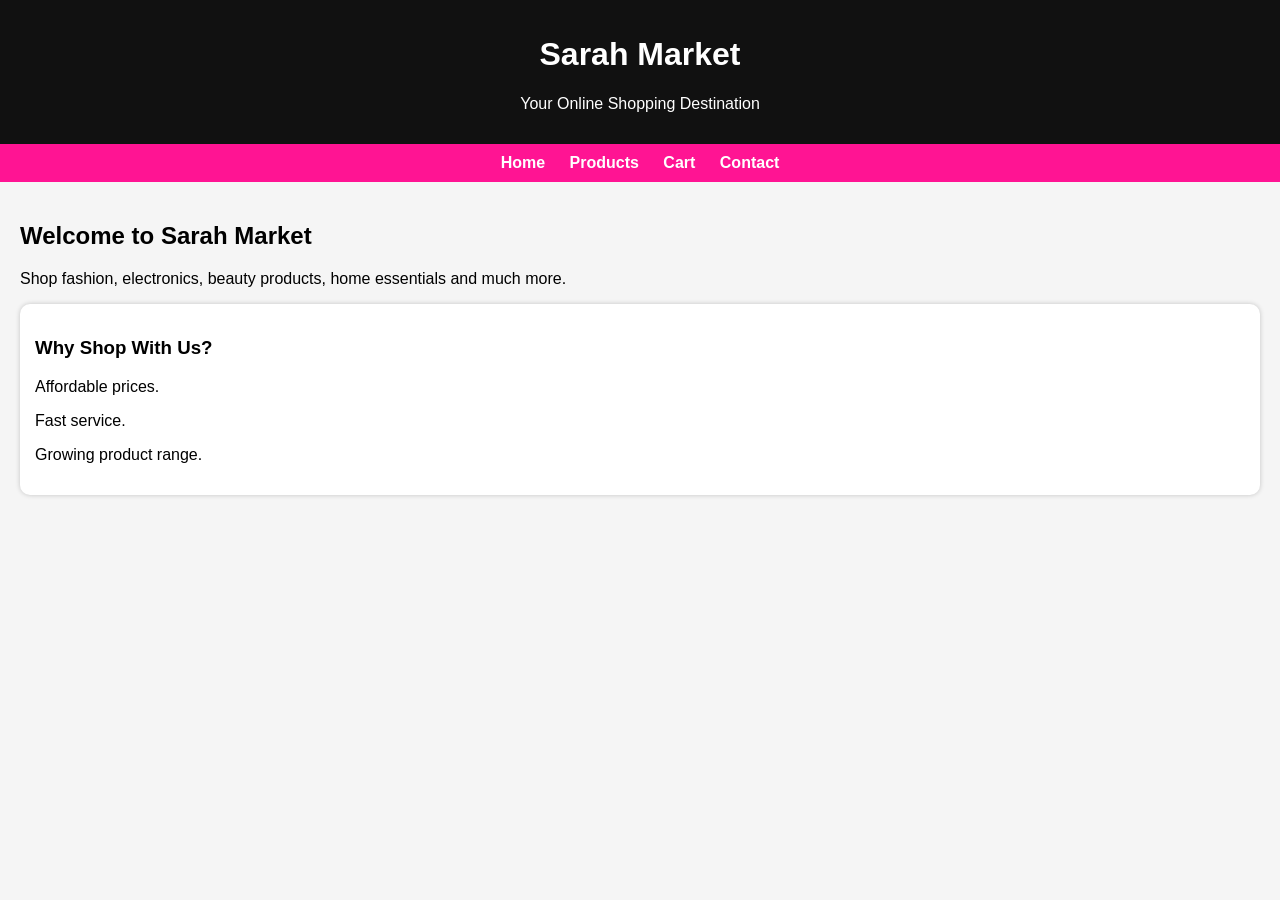
<file: index.html>
<!DOCTYPE html>
<html>

<head>
<title>Sarah Market</title>
<link rel="stylesheet" href="style.css">
</head>

<body>

<header>
<h1>Sarah Market</h1>
<p>Your Online Shopping Destination</p>
</header>

<nav>
<a href="index.html">Home</a>
<a href="products.html">Products</a>
<a href="cart.html">Cart</a>
<a href="contact.html">Contact</a>
</nav>

<div class="container">

<h2>Welcome to Sarah Market</h2>

<p>
Shop fashion, electronics, beauty products,
home essentials and much more.
</p>

<div class="card">
<h3>Why Shop With Us?</h3>
<p>Affordable prices.</p>
<p>Fast service.</p>
<p>Growing product range.</p>
</div>

</div>

</body>
</html>
</file>
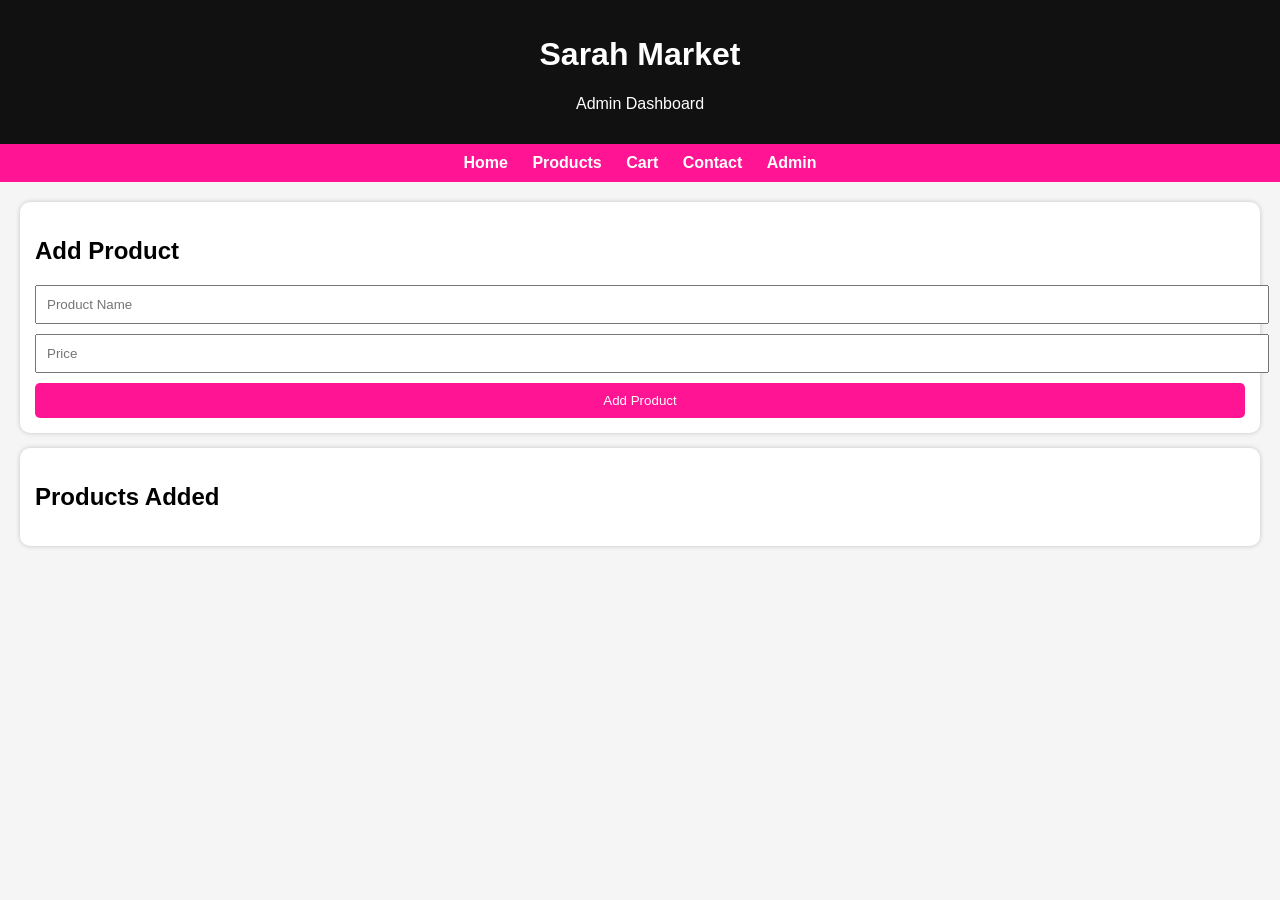
<file: admin.html>
<!DOCTYPE html>
<html>
<head>
<title>Sarah Market Admin</title>
<link rel="stylesheet" href="style.css">
</head>

<body>

<header>
<h1>Sarah Market</h1>
<p>Admin Dashboard</p>
</header>

<nav>
<a href="index.html">Home</a>
<a href="products.html">Products</a>
<a href="cart.html">Cart</a>
<a href="contact.html">Contact</a>
<a href="admin.html">Admin</a>
</nav>

<div class="container">

<div class="card">

<h2>Add Product</h2>

<input
id="productName"
placeholder="Product Name"
style="width:100%;padding:10px;margin-bottom:10px;">

<input
id="productPrice"
placeholder="Price"
type="number"
style="width:100%;padding:10px;margin-bottom:10px;">

<button onclick="addProduct()">
Add Product
</button>

</div>

<div class="card">

<h2>Products Added</h2>

<div id="productList"></div>

</div>

</div>

<script>

let products =
JSON.parse(localStorage.getItem("adminProducts"))
|| [];

function saveProducts(){
localStorage.setItem(
"adminProducts",
JSON.stringify(products)
);
}

function displayProducts(){

let html = "";

products.forEach((product,index)=>{

html += `
<div style="border-bottom:1px solid #ddd;padding:10px;">
<b>${product.name}</b><br>
R${product.price}
<br><br>

<button onclick="deleteProduct(${index})">
Delete
</button>

</div>
`;

});

document.getElementById("productList").innerHTML = html;

}

function addProduct(){

let name =
document.getElementById("productName").value;

let price =
document.getElementById("productPrice").value;

if(name=="" || price==""){
alert("Fill all fields");
return;
}

products.push({
name:name,
price:price
});

saveProducts();
displayProducts();

document.getElementById("productName").value="";
document.getElementById("productPrice").value="";

alert("Product Added");

}

function deleteProduct(index){

products.splice(index,1);

saveProducts();
displayProducts();

}

displayProducts();

</script>

</body>
</html>
</file>
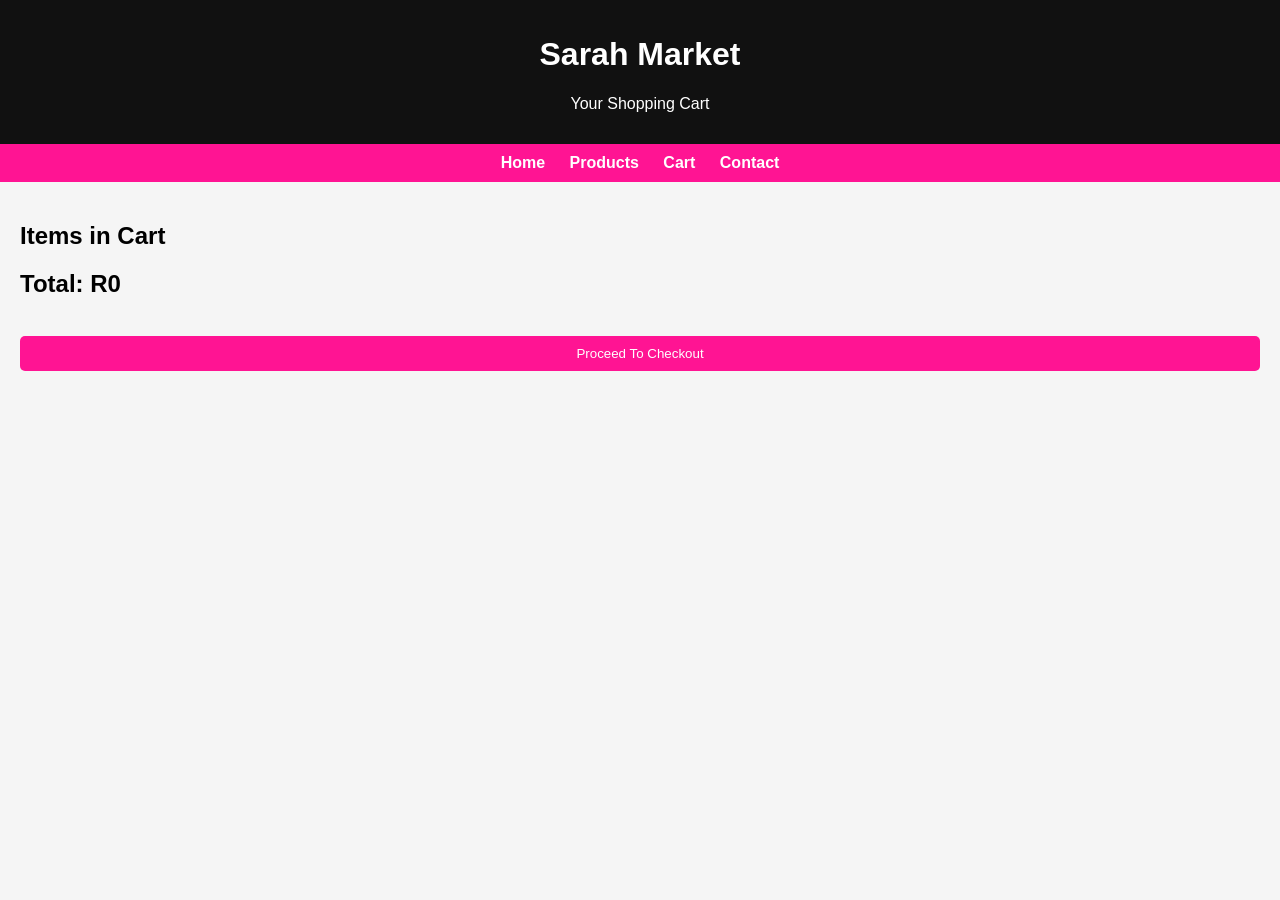
<file: cart.html>
<!DOCTYPE html>
<html>
<head>
<title>Sarah Market Cart</title>
<link rel="stylesheet" href="style.css">
</head>

<body>

<header>
<h1>Sarah Market</h1>
<p>Your Shopping Cart</p>
</header>

<nav>
<a href="index.html">Home</a>
<a href="products.html">Products</a>
<a href="cart.html">Cart</a>
<a href="contact.html">Contact</a>
</nav>

<div class="container">

<h2>Items in Cart</h2>

<div id="cartItems"></div>

<h2>Total: R<span id="total">0</span></h2>
<br>

<a href="checkout.html">
<button>
Proceed To Checkout
</button>
</a>
</div>

<script>

let cart =
JSON.parse(localStorage.getItem('cart'))
|| [];

let total = 0;
let output = "";

cart.forEach(item => {

output += `
<div class="card">
<h3>${item.name}</h3>
<p>R${item.price}</p>
</div>
`;

total += item.price;

});

document.getElementById("cartItems").innerHTML = output;
document.getElementById("total").innerText = total;

</script>

</body>
</html>
</file>
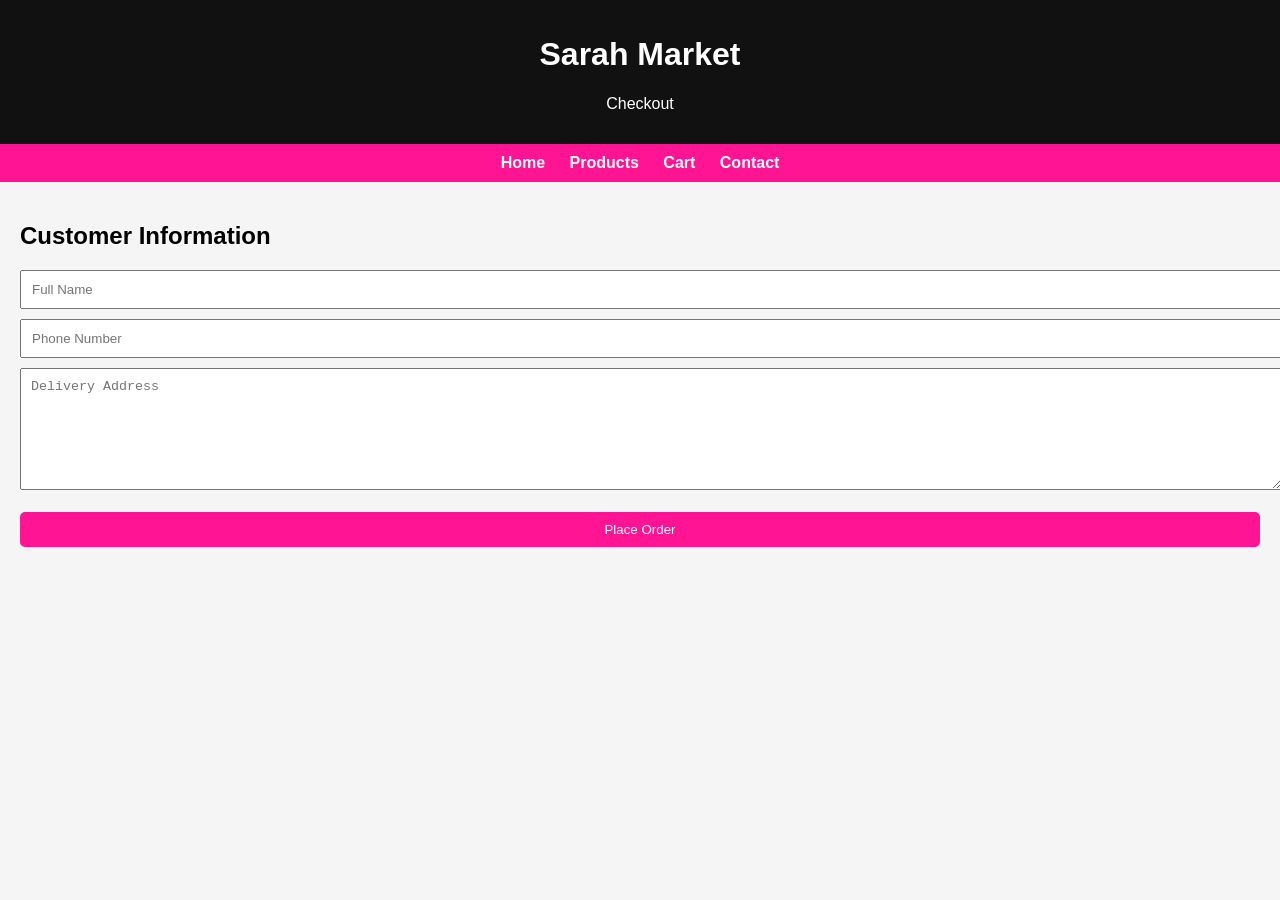
<file: checkout.html>
<!DOCTYPE html>
<html>
<head>
<title>Checkout - Sarah Market</title>
<link rel="stylesheet" href="style.css">
</head>

<body>

<header>
<h1>Sarah Market</h1>
<p>Checkout</p>
</header>

<nav>
<a href="index.html">Home</a>
<a href="products.html">Products</a>
<a href="cart.html">Cart</a>
<a href="contact.html">Contact</a>
</nav>

<div class="container">

<h2>Customer Information</h2>

<input type="text"
id="customerName"
placeholder="Full Name"
style="width:100%;padding:10px;margin-bottom:10px;">

<input type="text"
id="customerPhone"
placeholder="Phone Number"
style="width:100%;padding:10px;margin-bottom:10px;">

<textarea
id="customerAddress"
placeholder="Delivery Address"
style="width:100%;height:100px;padding:10px;">
</textarea>

<br><br>

<button onclick="placeOrder()">
Place Order
</button>

</div>

<script>

function placeOrder(){

alert(
"Order placed successfully!"
);

localStorage.removeItem('cart');

window.location.href = "index.html";

}

</script>

</body>
</html>
</file>
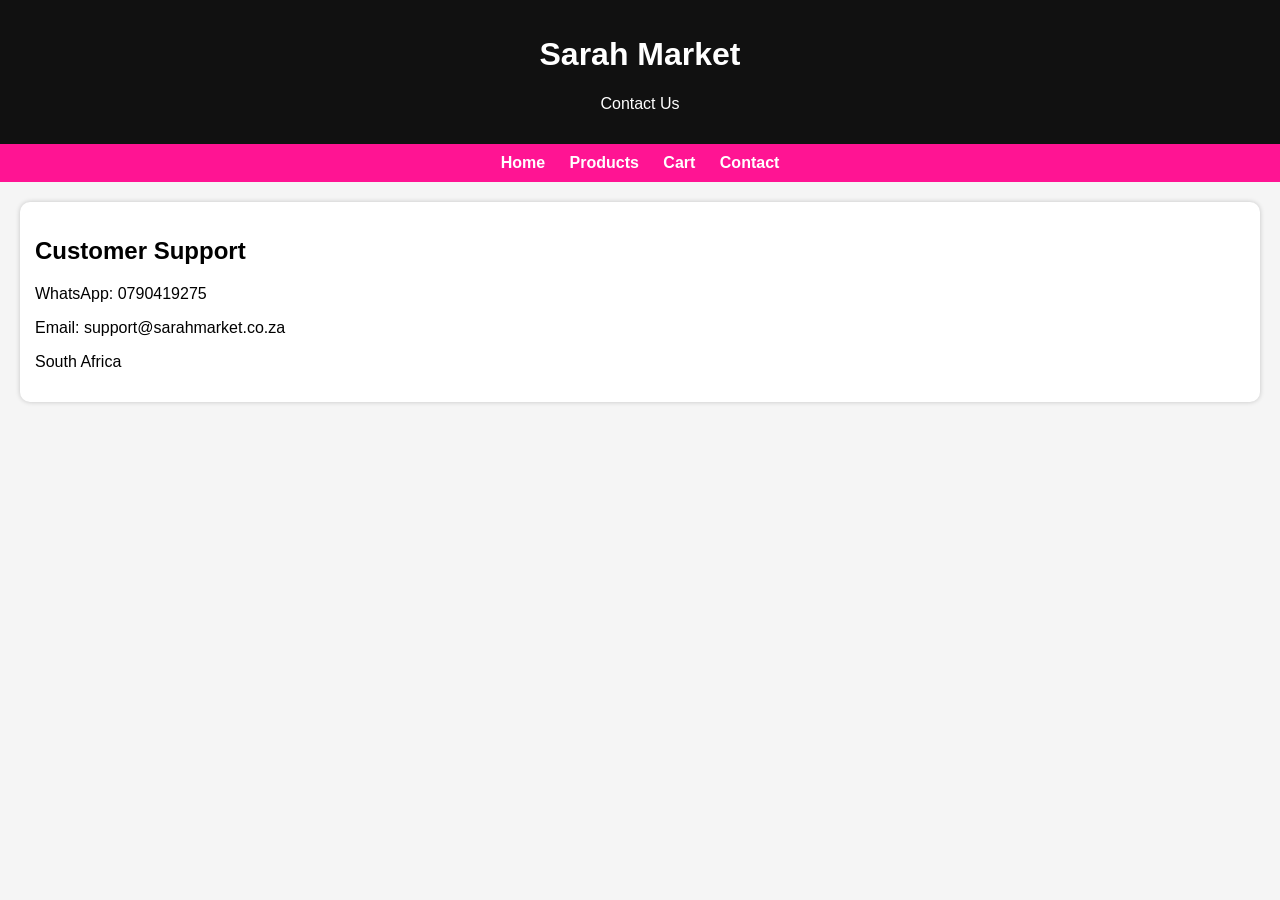
<file: contact.html>
<!DOCTYPE html>
<html>
<head>
<title>Contact - Sarah Market</title>
<link rel="stylesheet" href="style.css">
</head>

<body>

<header>
<h1>Sarah Market</h1>
<p>Contact Us</p>
</header>

<nav>
<a href="index.html">Home</a>
<a href="products.html">Products</a>
<a href="cart.html">Cart</a>
<a href="contact.html">Contact</a>
</nav>

<div class="container">

<div class="card">

<h2>Customer Support</h2>

<p>WhatsApp: 0790419275</p>

<p>Email: support@sarahmarket.co.za</p>

<p>South Africa</p>

</div>

</div>

</body>
</html>
</file>
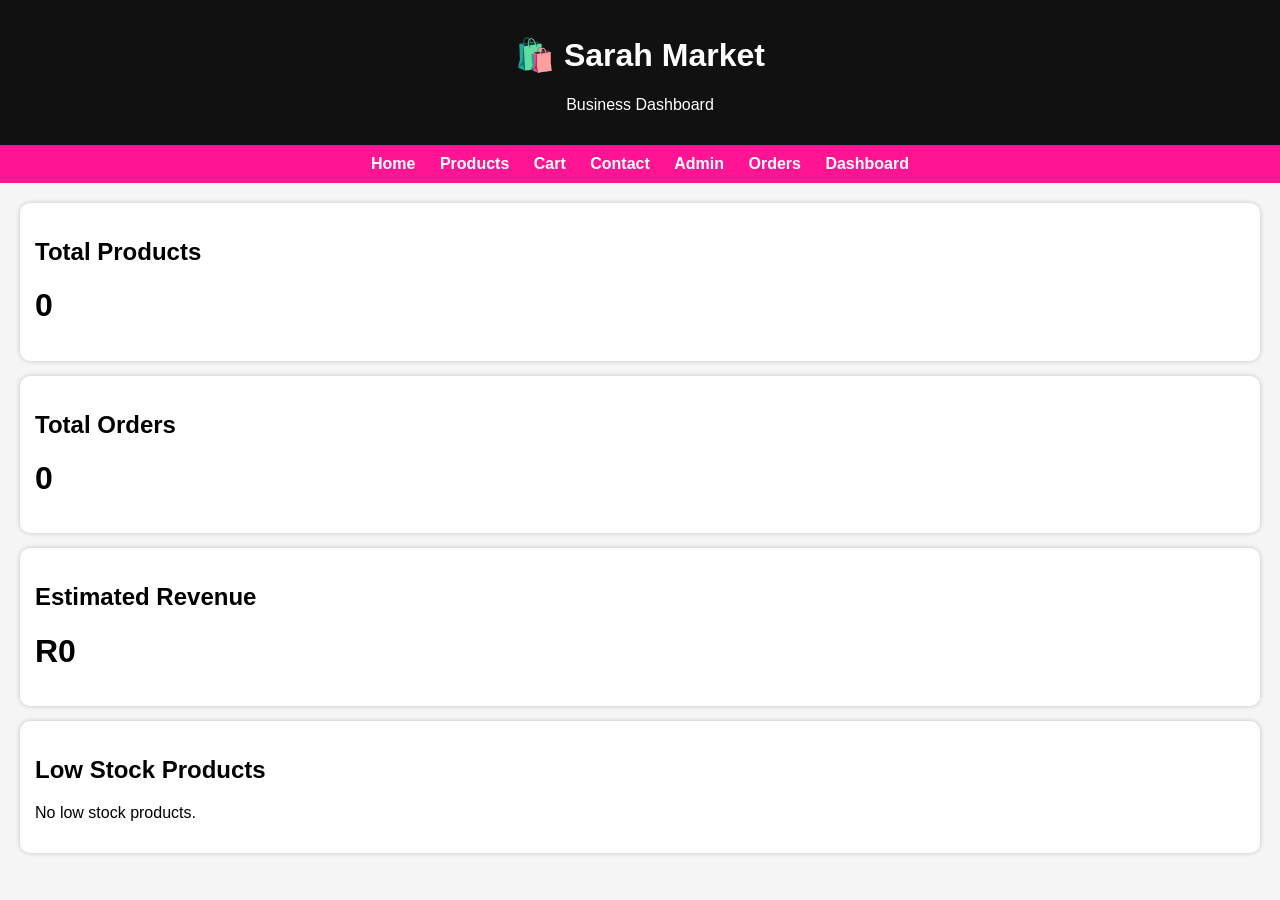
<file: dashboard.html>
<!DOCTYPE html>
<html>
<head>
<title>Sarah Market Dashboard</title>
<link rel="stylesheet" href="style.css">
</head>

<body>

<header>
<h1>🛍️ Sarah Market</h1>
<p>Business Dashboard</p>
</header>

<nav>
<a href="index.html">Home</a>
<a href="products.html">Products</a>
<a href="cart.html">Cart</a>
<a href="contact.html">Contact</a>
<a href="admin.html">Admin</a>
<a href="orders.html">Orders</a>
<a href="dashboard.html">Dashboard</a>
</nav>

<div class="container">

<div class="card">
<h2>Total Products</h2>
<h1 id="totalProducts">0</h1>
</div>

<div class="card">
<h2>Total Orders</h2>
<h1 id="totalOrders">0</h1>
</div>

<div class="card">
<h2>Estimated Revenue</h2>
<h1>R<span id="revenue">0</span></h1>
</div>

<div class="card">
<h2>Low Stock Products</h2>
<div id="lowStock"></div>
</div>

</div>

<script>

let products =
JSON.parse(localStorage.getItem("adminProducts"))
|| [];

let orders =
JSON.parse(localStorage.getItem("orders"))
|| [];

document.getElementById("totalProducts").innerText =
products.length;

document.getElementById("totalOrders").innerText =
orders.length;

let revenue = 0;

orders.forEach(order => {
revenue += Number(order.total);
});

document.getElementById("revenue").innerText =
revenue;

let lowStockHtml = "";

products.forEach(product => {

if(Number(product.stock) <= 5){

lowStockHtml += `
<p>
${product.name}
(Stock: ${product.stock})
</p>
`;

}

});

if(lowStockHtml === ""){

lowStockHtml =
"<p>No low stock products.</p>";

}

document.getElementById("lowStock").innerHTML =
lowStockHtml;

</script>

</body>
</html>
</file>
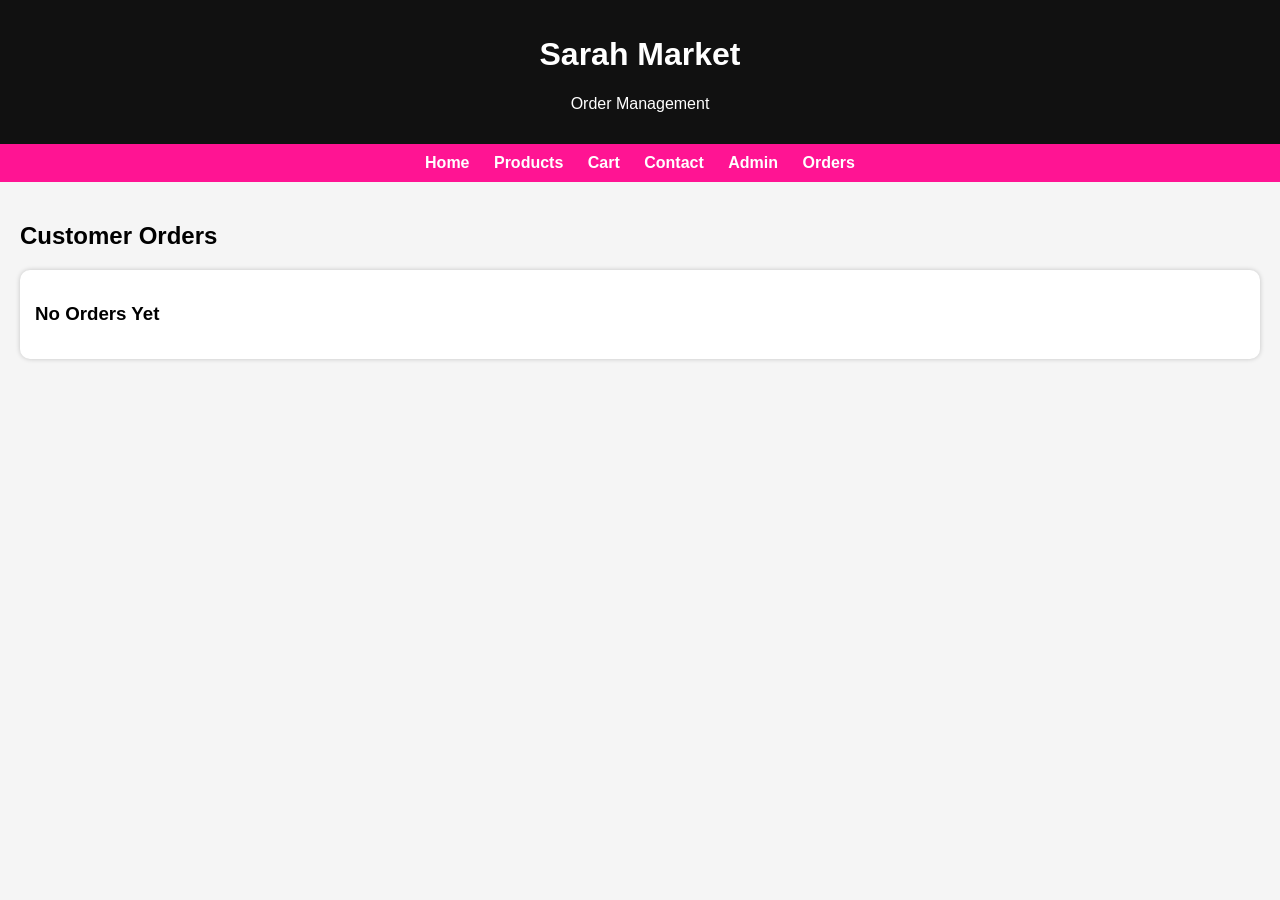
<file: orders.html>
<!DOCTYPE html>
<html>
<head>
<title>Sarah Market Orders</title>
<link rel="stylesheet" href="style.css">
</head>

<body>

<header>
<h1>Sarah Market</h1>
<p>Order Management</p>
</header>

<nav>
<a href="index.html">Home</a>
<a href="products.html">Products</a>
<a href="cart.html">Cart</a>
<a href="contact.html">Contact</a>
<a href="admin.html">Admin</a>
<a href="orders.html">Orders</a>
</nav>

<div class="container">

<h2>Customer Orders</h2>

<div id="orders"></div>

</div>

<script>

let orders =
JSON.parse(localStorage.getItem("orders"))
|| [];

let html = "";

orders.forEach((order,index)=>{

html += `
<div class="card">

<h3>Order #${index+1}</h3>

<p><b>Name:</b> ${order.name}</p>

<p><b>Phone:</b> ${order.phone}</p>

<p><b>Address:</b> ${order.address}</p>

<p><b>Total:</b> R${order.total}</p>

</div>
`;

});

if(html==""){
html="<div class='card'><h3>No Orders Yet</h3></div>";
}

document.getElementById("orders").innerHTML = html;

</script>

</body>
</html>
</file>
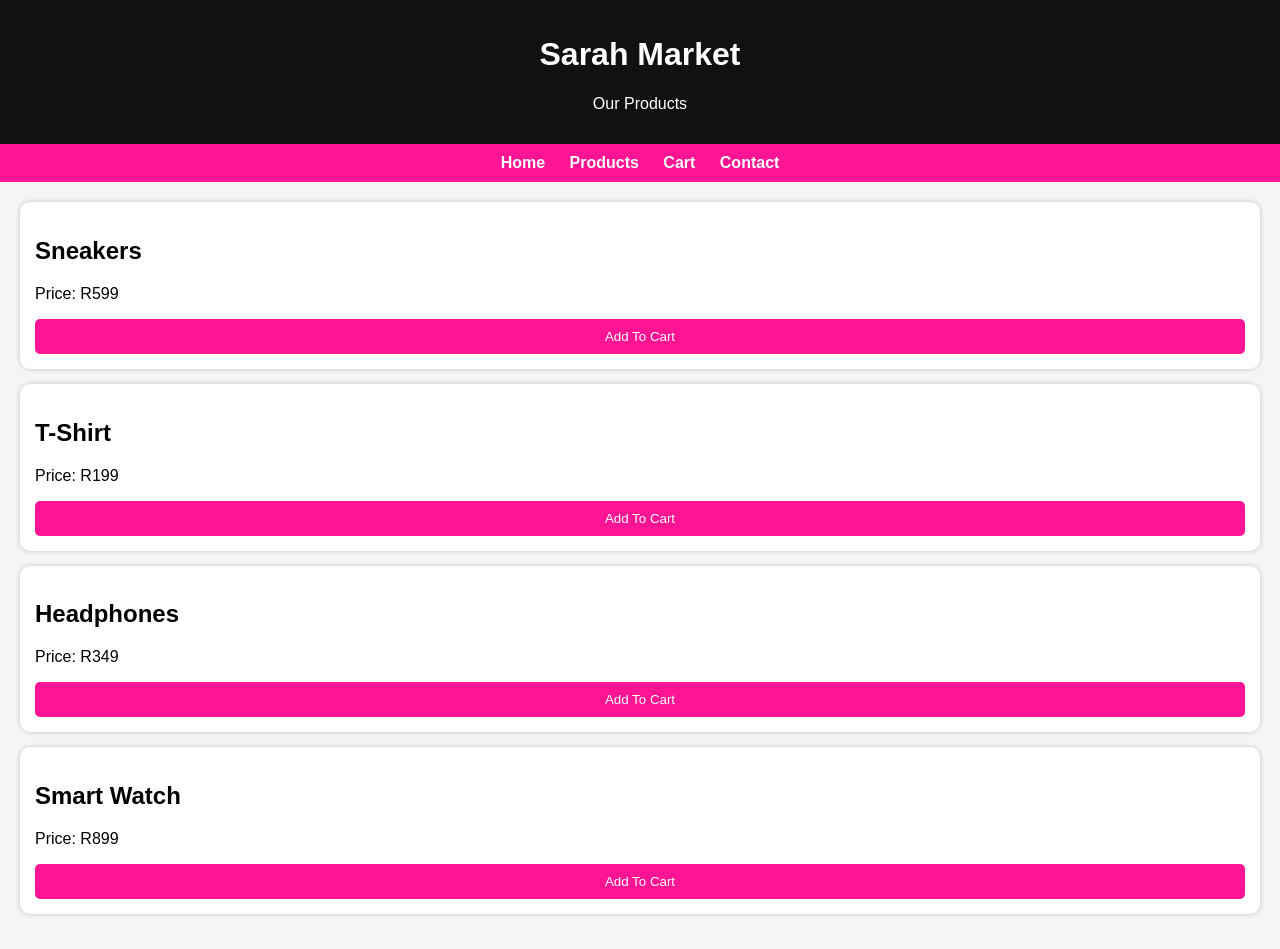
<file: products.html>
<!DOCTYPE html>
<html>
<head>
<title>Sarah Market Products</title>
<link rel="stylesheet" href="style.css">
</head>

<body>

<header>
<h1>Sarah Market</h1>
<p>Our Products</p>
</header>

<nav>
<a href="index.html">Home</a>
<a href="products.html">Products</a>
<a href="cart.html">Cart</a>
<a href="contact.html">Contact</a>
</nav>

<div class="container">

<div class="card">
<h2>Sneakers</h2>
<p>Price: R599</p>
<button onclick="addToCart('Sneakers',599)">
Add To Cart
</button>
</div>

<div class="card">
<h2>T-Shirt</h2>
<p>Price: R199</p>
<button onclick="addToCart('T-Shirt',199)">
Add To Cart
</button>
</div>

<div class="card">
<h2>Headphones</h2>
<p>Price: R349</p>
<button onclick="addToCart('Headphones',349)">
Add To Cart
</button>
</div>

<div class="card">
<h2>Smart Watch</h2>
<p>Price: R899</p>
<button onclick="addToCart('Smart Watch',899)">
Add To Cart
</button>
</div>

</div>

<script>

function addToCart(product, price){

let cart =
JSON.parse(localStorage.getItem('cart'))
|| [];

cart.push({
name: product,
price: price
});

localStorage.setItem(
'cart',
JSON.stringify(cart)
);

alert(product + " added to cart");

}

</script>

</body>
</html>
</file>
<file: style.css>
body{
margin:0;
font-family:Arial,sans-serif;
background:#f5f5f5;
}

header{
background:#111;
color:white;
padding:15px;
text-align:center;
}

nav{
background:#ff1493;
padding:10px;
text-align:center;
}

nav a{
color:white;
text-decoration:none;
margin:10px;
font-weight:bold;
}

.container{
padding:20px;
}

.card{
background:white;
padding:15px;
margin-bottom:15px;
border-radius:10px;
box-shadow:0 0 5px rgba(0,0,0,0.2);
}

button{
background:#ff1493;
color:white;
border:none;
padding:10px;
border-radius:5px;
width:100%;
}

.logo{
max-width:220px;
display:block;
margin:auto;
}
</file>
